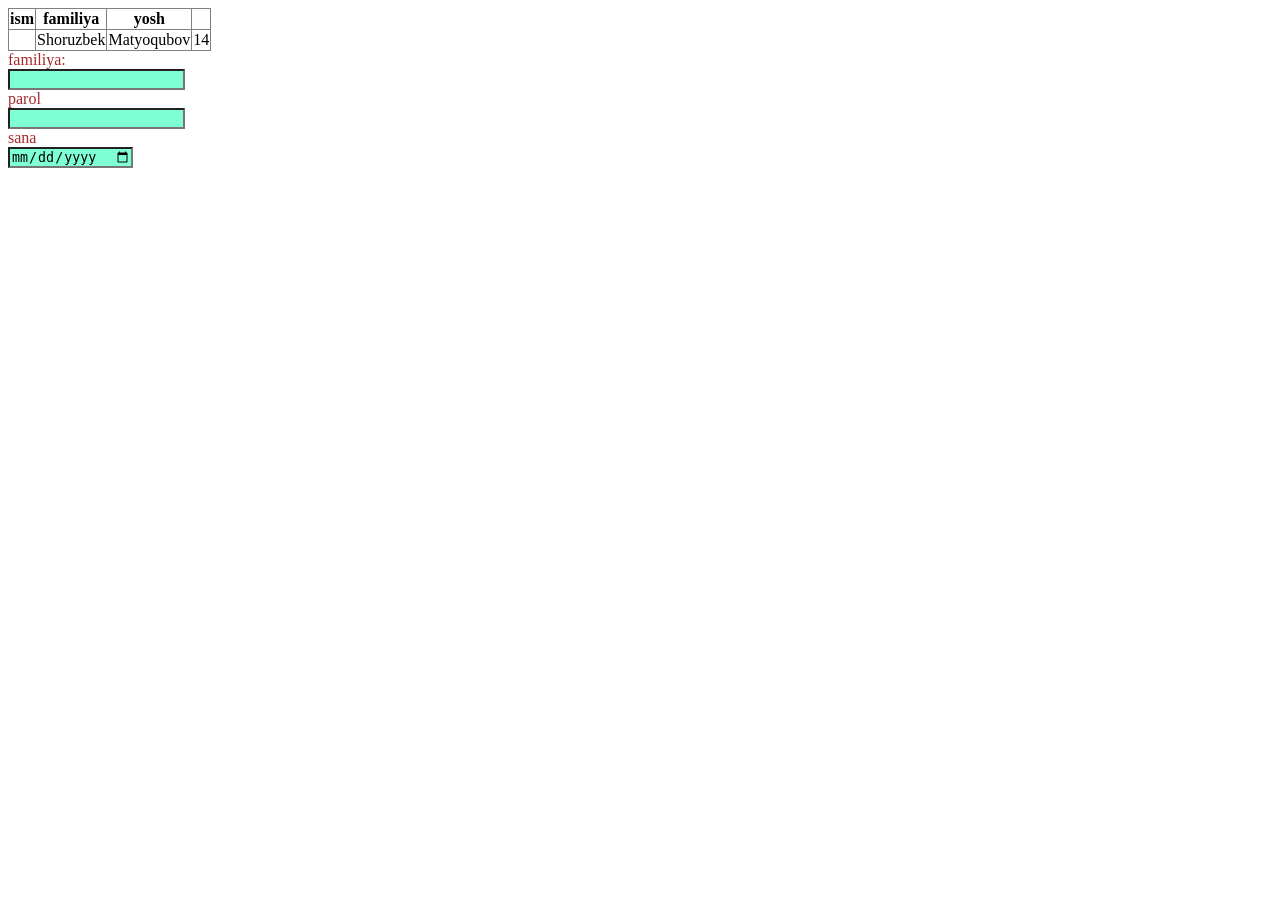
<file: table/table.html>
<!doctype html>
<html lang="en">
  <head>
    <meta charset="UTF-8" />
    <meta name="viewport" content="width=device-width, initial-scale=1.0" />
    <title>Document</title>
    <link rel="stylesheet" href="./table.css">
  </head>
  <body>
    <table border="1" style="border-collapse: collapse">
      <tr>
        <th>ism</th>
        <th>familiya</th>
        <th>yosh</th>
      </tr>
 <th>
<td>Shoruzbek</td>
<td>Matyoqubov</td>
<td>14</td>
 </th>
    </table>
<label for="famili">familiya:</label>
<br>
<input id="famili" type="text">
<br>
<label for="pass">parol</label>
<br>
<input id="pass" type="password">
<br>
<label  for="san">sana</label>
<br>
<input id="san" type="date">


  </body>
</html>
</file>
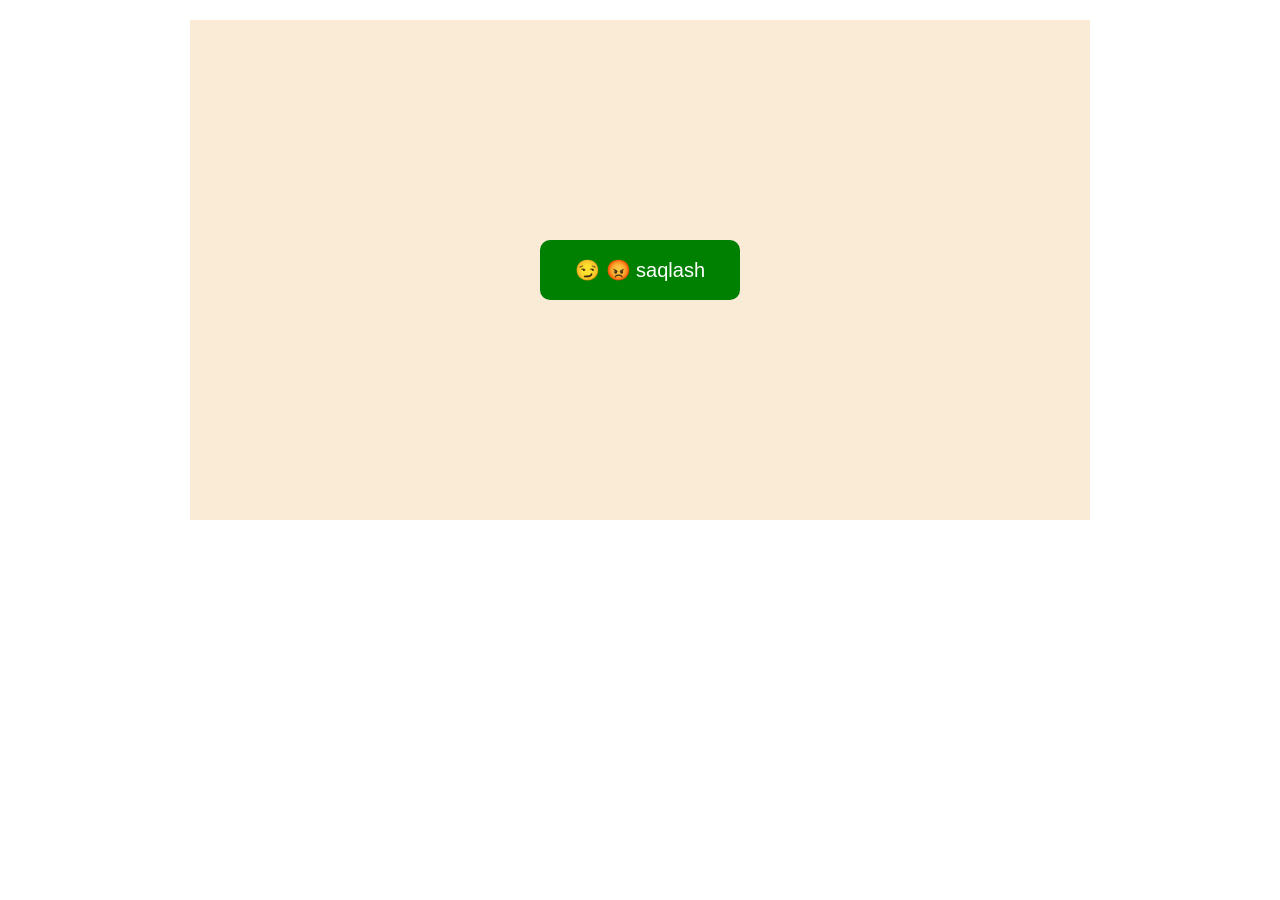
<file: assets/transform/transform.html>
<!doctype html>
<html lang="en">
  <head>
    <meta charset="UTF-8" />
    <meta name="viewport" content="width=device-width, initial-scale=1.0" />
    <title>Document</title>
    <link rel="stylesheet" href="./transform.css" />
  </head>
  <body>
    <div class="main">
      <button>😏 😡 saqlash</button>
    </div>
  </body>
</html>
</file>
<file: table/table.css>
label{
color: brown;

}
input{
    background-color: aquamarine;
}
</file>
<file: assets/transform/transform.css>
* {
  margin: 0;
  padding: 0;
  box-sizing: border-box;
}
.main {
  width: 900px;
  height: 500px;
  margin: 20px auto;
  background-color: antiquewhite;
  display: flex;
  justify-content: center;
  align-items: center;
}

.main button {
  width: 200px;
  height: 60px;
  font-size: 20px;
  border: none;
  border-radius: 10px;
  background-color: green;
  color: #fff;
  cursor: pointer;
}
.main button:hover {
  transition: 1s;
}

.main button:active {
  animation-name: qaltirasin;
  animation-duration: 0.01s;
  animation-iteration-count: infinite;
}

@keyframes qaltirasin {
  50% {
    transform: translateY(-120px);
  }
  100% {
    transform: translateY(120px);
  }
}
</file>
